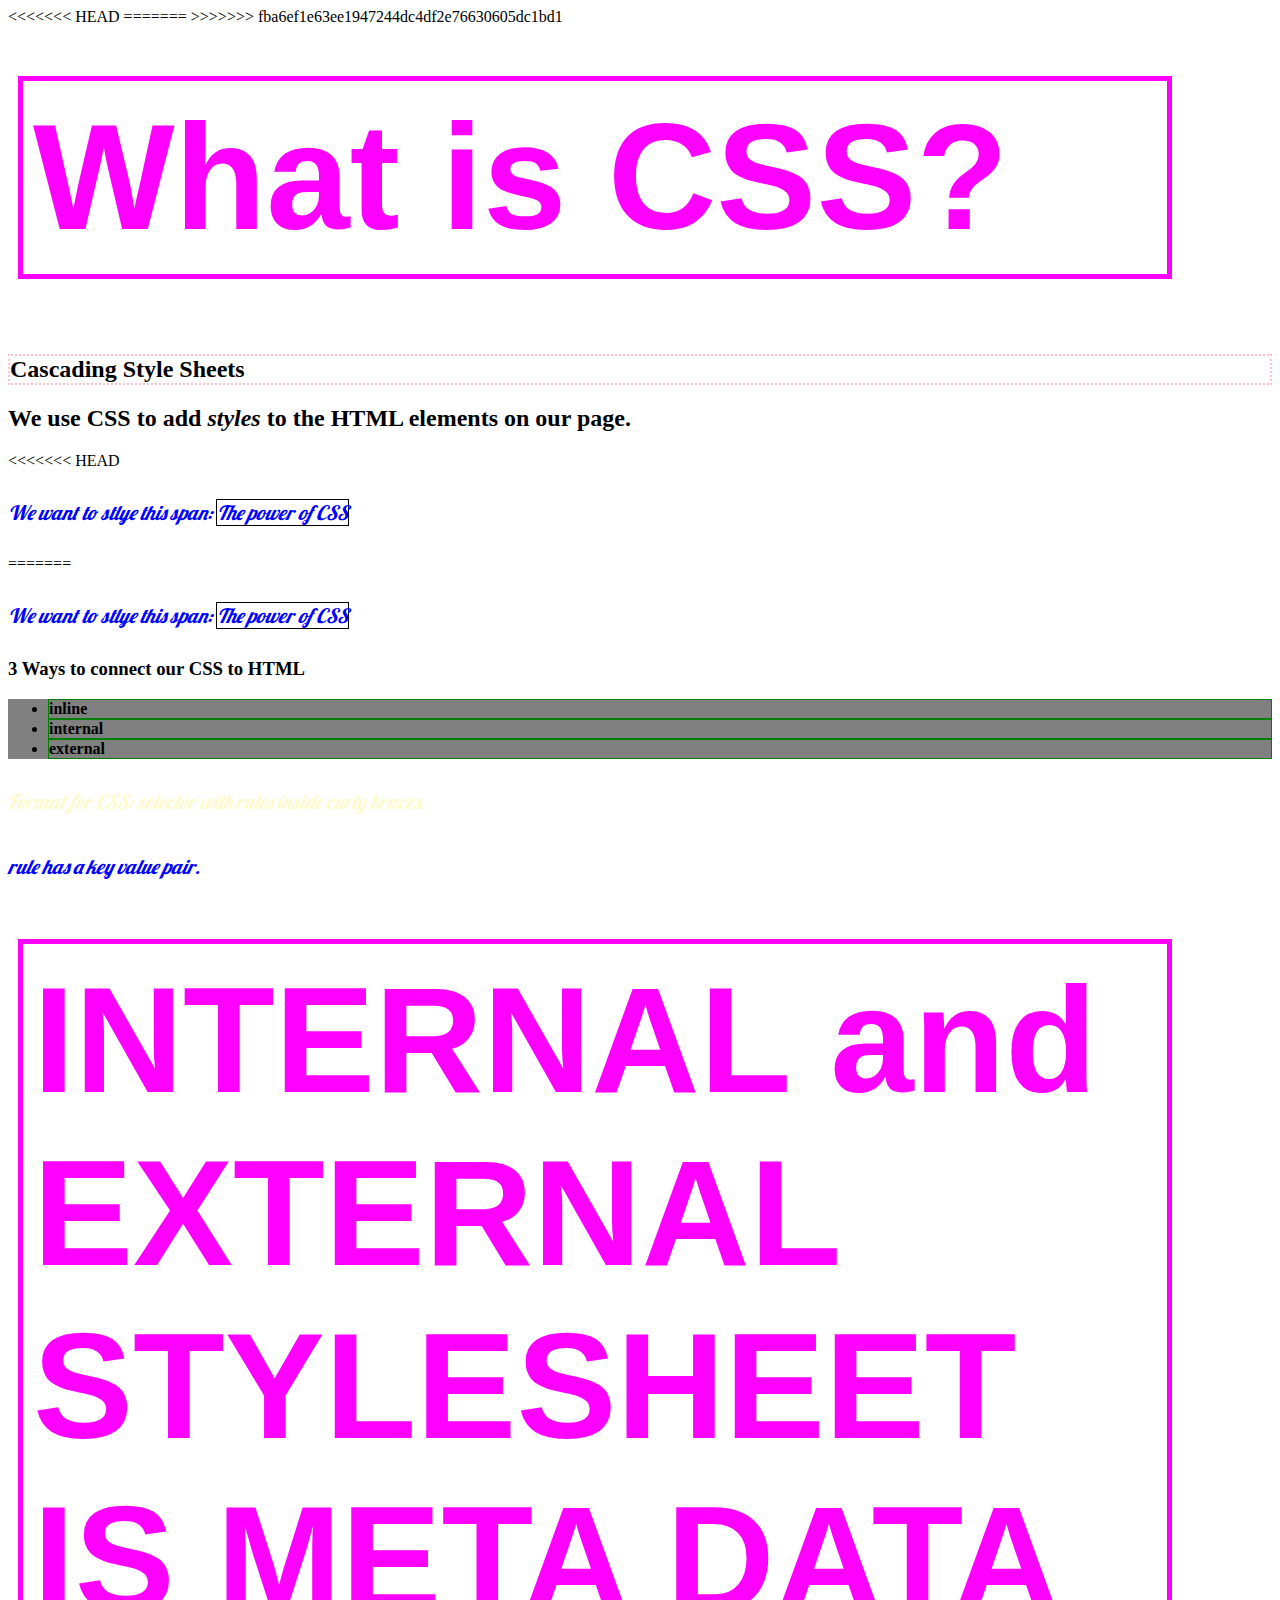
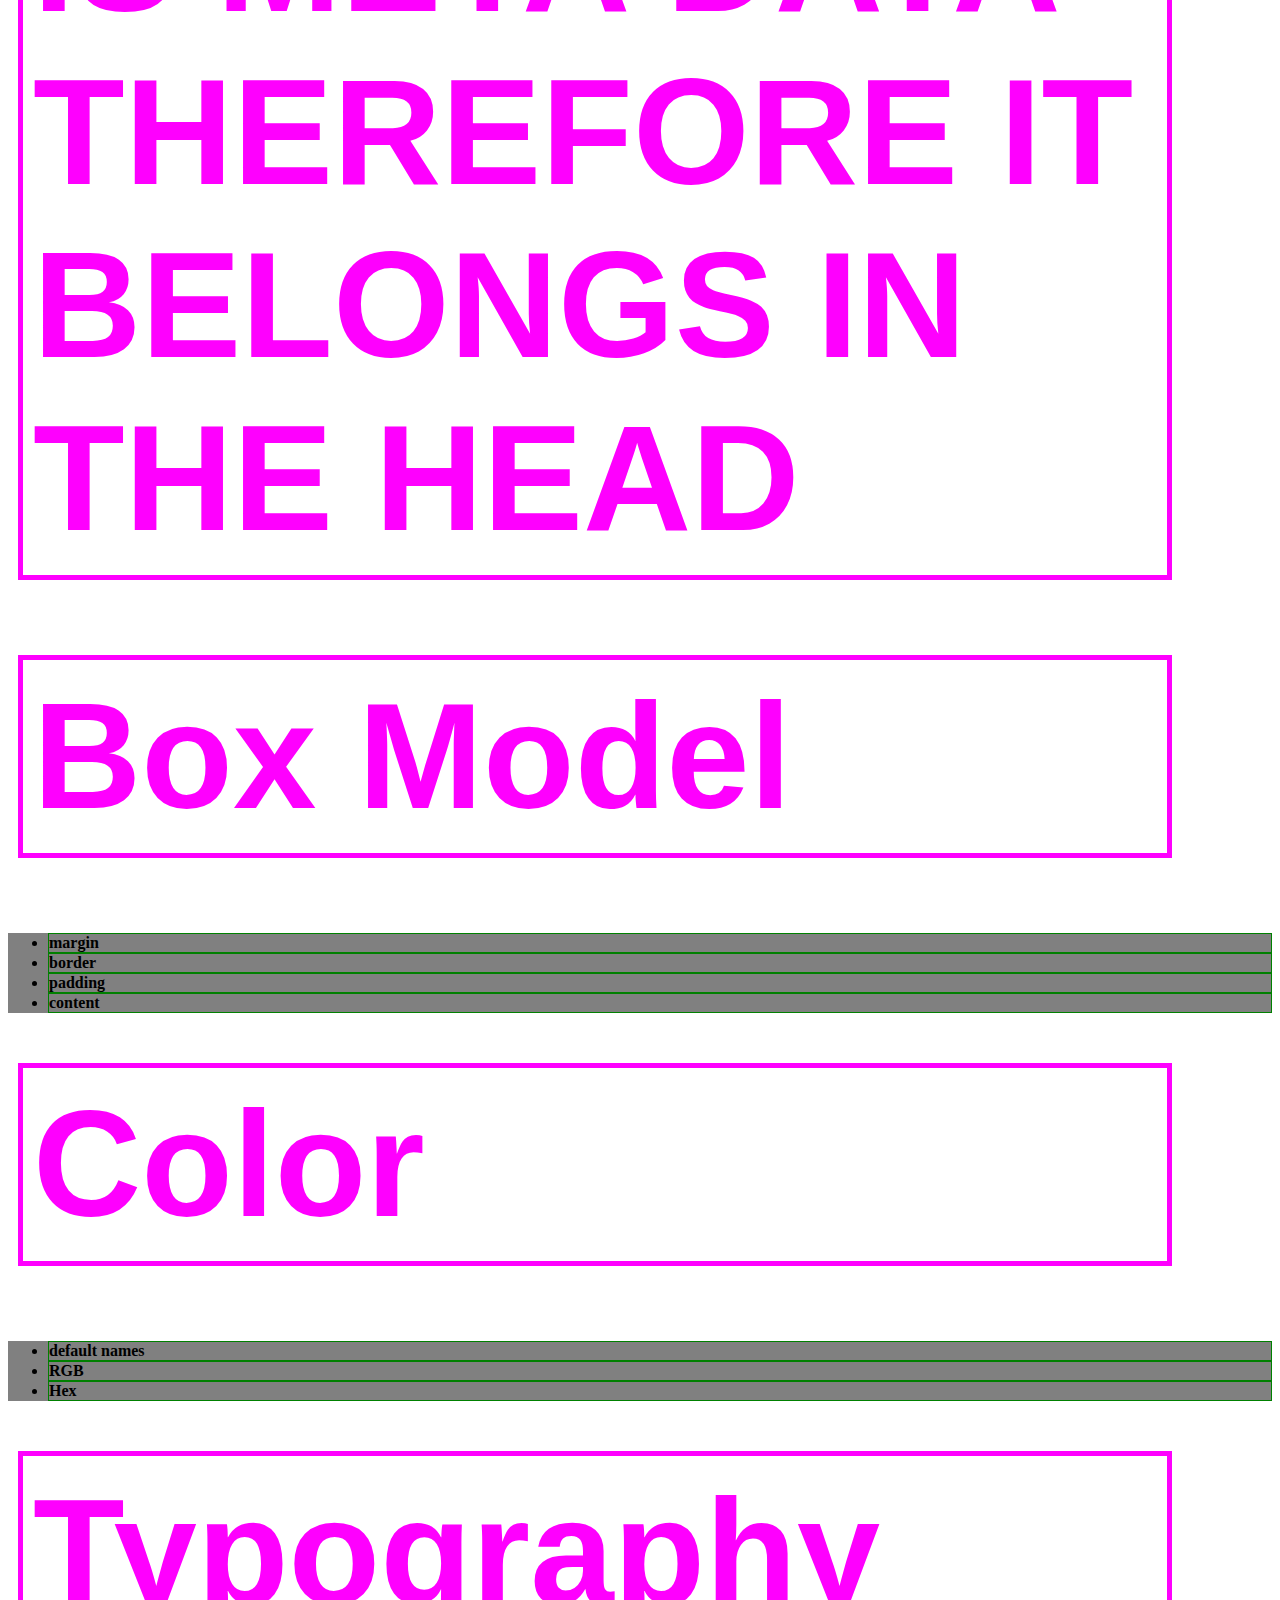
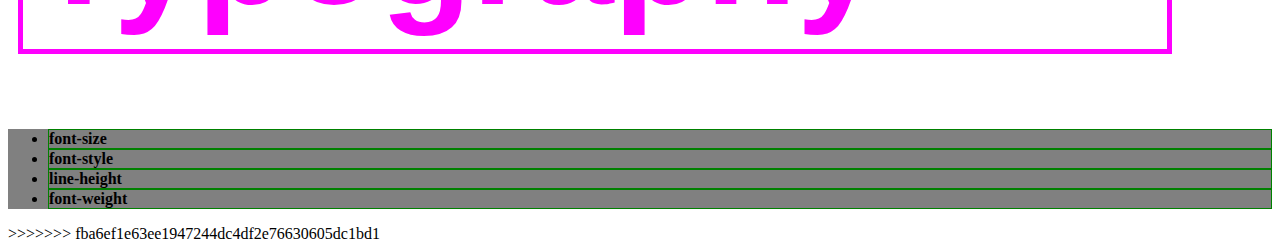
<file: week-1/day-3/index.html>
<!DOCTYPE html>
<html lang="en">
  <head>
    <meta charset="UTF-8" />
    <meta name="viewport" content="width=device-width, initial-scale=1.0" />
    <title>Document</title>
<<<<<<< HEAD
    <style>
      h1 {
        font-size: 150px;
        font-family: Impact, Haettenschweiler, 'Arial Narrow Bold', sans-serif;
        color: rgb(134, 35, 200);
        margin: 50px;
        padding: 10px;
        

      }
    </style>
=======

    <style>
      /* INTERNAL */
      li {
        border: solid 1px green;
      }
    </style>

    <!-- EXTERNAL -->
    <link rel="stylesheet" href="./style.css" />
    <link rel="preconnect" href="https://fonts.gstatic.com" />
    <link
      href="https://fonts.googleapis.com/css2?family=Lobster&display=swap"
      rel="stylesheet"
    />
>>>>>>> fba6ef1e63ee1947244dc4df2e76630605dc1bd1
  </head>
  <body>
    <h1>What is CSS?</h1>
    <h2 style="border: dotted 2px pink">Cascading Style Sheets</h2>
    <h2>We use CSS to add <em>styles</em> to the HTML elements on our page.</h2>

<<<<<<< HEAD
    <p>We want to stlye this span: 
      <span style="border: 1px solid black;">
        The power of CSS
      </span>
    </p>
    <div></div>
=======
    <p>
      We want to stlye this span:
      <span style="border: solid 1px black">The power of CSS</span>
    </p>

    <h3>3 Ways to connect our CSS to HTML</h3>
    <ul>
      <li>inline</li>
      <li>internal</li>
      <li>external</li>
    </ul>
    <p style="color: lemonchiffon">
      Format for CSS: selector with rules inside curly braces.
    </p>
    <p>rule has a key value pair.</p>
    <h1>
      INTERNAL and EXTERNAL STYLESHEET IS META DATA THEREFORE IT BELONGS IN THE
      HEAD
    </h1>

    <h1>Box Model</h1>

    <ul>
      <li>margin</li>
      <li>border</li>
      <li>padding</li>
      <li>content</li>
    </ul>

    <h1>Color</h1>
    <ul>
      <li>default names</li>
      <li>RGB</li>
      <li>Hex</li>
    </ul>

    <h1>Typography</h1>

    <ul>
      <li>font-size</li>
      <li>font-style</li>
      <li>line-height</li>
      <li>font-weight</li>
    </ul>
>>>>>>> fba6ef1e63ee1947244dc4df2e76630605dc1bd1
  </body>
</html>
</file>
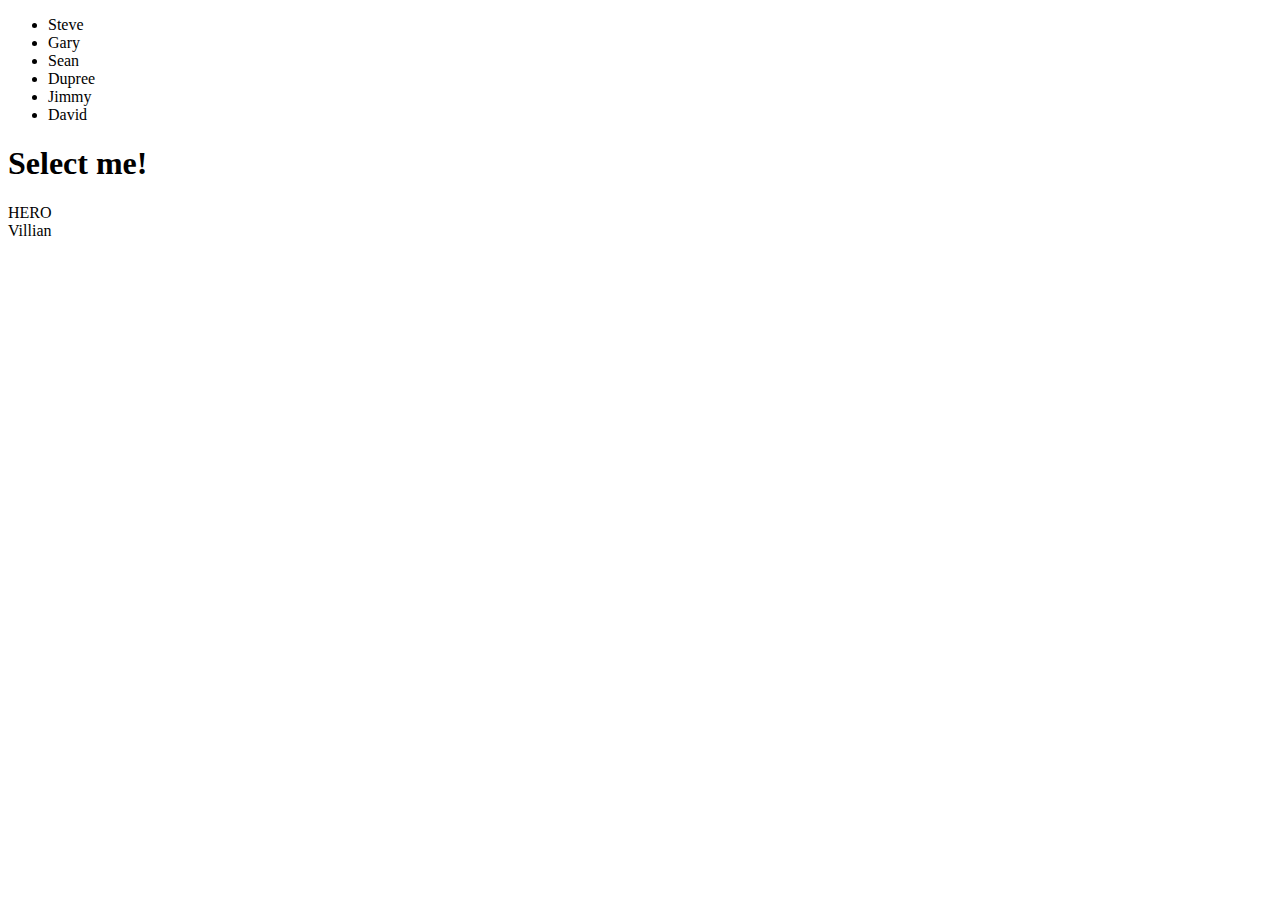
<file: week-2/day-3/index.html>
<!DOCTYPE html>
<html lang="en">
  <head>
    <meta charset="UTF-8" />
    <meta name="viewport" content="width=device-width, initial-scale=1.0" />
    <title>Document</title>
  </head>
  <body>
    <ul>
      <li>Steve</li>
      <li>Gary</li>
      <li>Sean</li>
      <li>Dupree</li>
      <li>Jimmy</li>
      <li>David</li>
    </ul>
    <h1>Select me!</h1>
    <div>HERO</div>
    <div>Villian</div>
  </body>
</html>
</file>
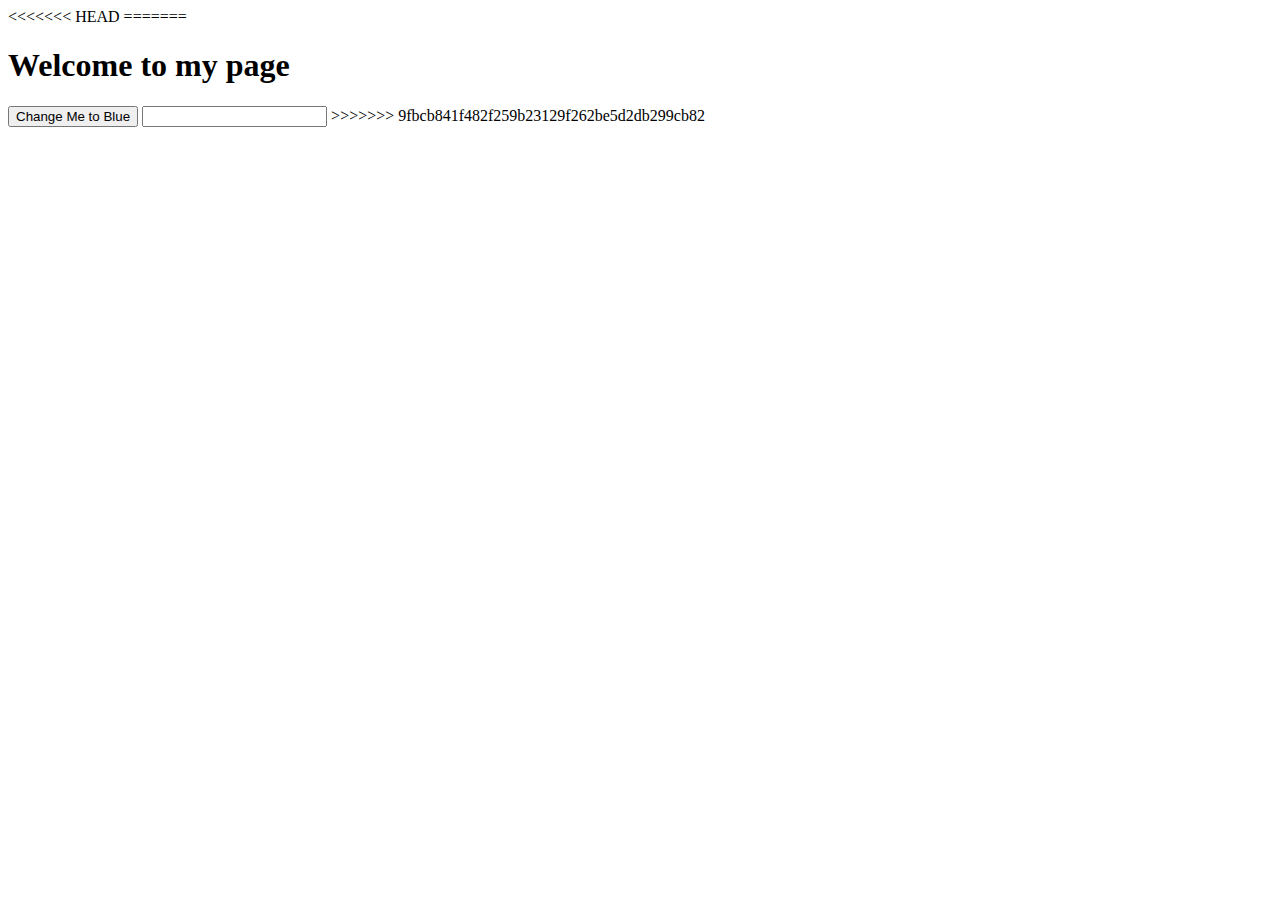
<file: week-2/day-4/index.html>
<!DOCTYPE html>
<html lang="en">
<<<<<<< HEAD
<head>
    <meta charset="UTF-8">
    <meta http-equiv="X-UA-Compatible" content="IE=edge">
    <meta name="viewport" content="width=device-width, initial-scale=1.0">
    <title>Document</title>
</head>
<body>
    
</body>
</html>
=======
  <head>
    <meta charset="UTF-8" />
    <meta http-equiv="X-UA-Compatible" content="IE=edge" />
    <meta name="viewport" content="width=device-width, initial-scale=1.0" />
    <title>Document</title>
    <script src="./script.js"></script>
  </head>
  <body>
    <h1 id="grabMe">Welcome to my page</h1>

    <button onclick="turnBGblue()">Change Me to Blue</button>
    <input />
  </body>
</html>
>>>>>>> 9fbcb841f482f259b23129f262be5d2db299cb82
</file>
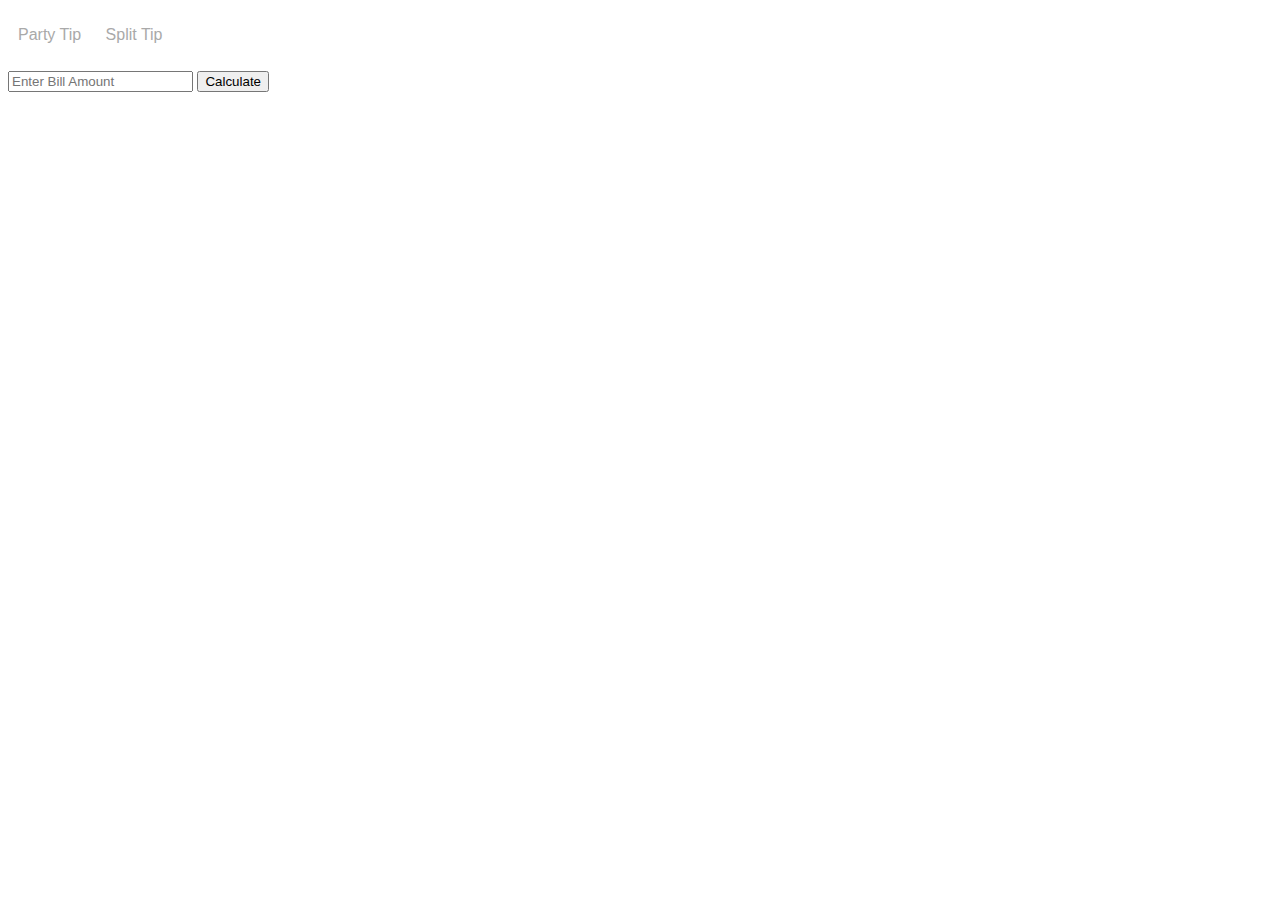
<file: week-3/day-4/index.html>
<!DOCTYPE html>
<html lang="en">
  <head>
    <meta charset="UTF-8" />
    <meta http-equiv="X-UA-Compatible" content="IE=edge" />
    <meta name="viewport" content="width=device-width, initial-scale=1.0" />
    <title>Party Tip Calculation</title>
    <script defer src="./script.js"></script>
    <link rel="stylesheet" href="./style.css" />
  </head>
  <body>
    <div id="container">
      <ul id="nav-tab" class="tab">
        <li class="active"><a href="#partyTip">Party Tip</a></li>
        <li><a href="#splitTip">Split Tip</a></li>
      </ul>
      <div class="tab-content">
        <div class="active tab-pane" id="partyTip">
          <input id="billAmount" type="text" placeholder="Enter Bill Amount" />
          <button type="button" onclick="calculateTip()">Calculate</button>
          <h1 id="output"></h1>
        </div>
        <div class="tab-pane" id="splitTip">
          <div class="each">
            <input type="text" class="eachAmount" />
          </div>
          <div class="each">
            <input type="text" class="eachAmount" />
          </div>
          <div class="each">
            <input type="text" class="eachAmount" />
          </div>
          <div class="each">
            <input type="text" class="eachAmount" />
          </div>
          <div class="each">
            <input type="text" class="eachAmount" />
          </div>
          <div class="each">
            <input type="text" class="eachAmount" />
          </div>
          <button type="button" onclick="calculateSplitTip()">
            Calculate Split Tip
          </button>
        </div>
      </div>
    </div>
  </body>
</html>
</file>
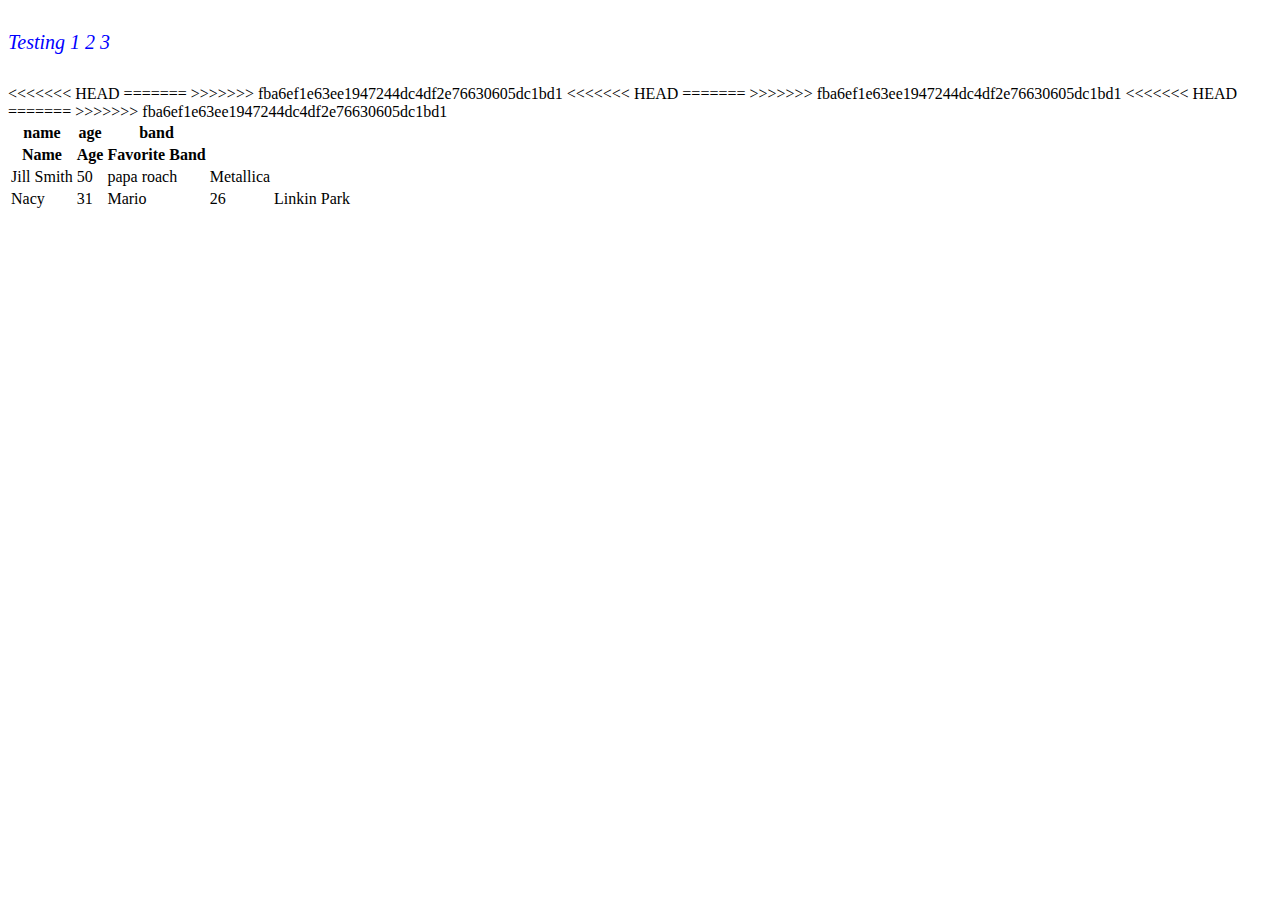
<file: week-1/day-3/warm-up.html>
<!DOCTYPE html>
<html lang="en">
  <head>
    <meta charset="UTF-8" />
    <meta name="viewport" content="width=device-width, initial-scale=1.0" />
    <title>VIT W1D3 Warm Up</title>
    <link rel="stylesheet" href="./style.css" />
  </head>
  <body>
    <p>Testing 1 2 3</p>
    <table>
      <!---1. Enter your code below-->
<<<<<<< HEAD
        <thead>
          <th>name</th>
          <th>age</th>
          <th>band</th>
        </thead>
=======
      <thead>
        <th>Name</th>
        <th>Age</th>
        <th>Favorite Band</th>
      </thead>
>>>>>>> fba6ef1e63ee1947244dc4df2e76630605dc1bd1
      <!---1. Enter your code above-->
      <tr>
        <td>Jill Smith</td>
        <td>50</td>
        <!---2. Enter your code below-->
<<<<<<< HEAD
          <td>papa roach</td>
=======
        <td>Metallica</td>
>>>>>>> fba6ef1e63ee1947244dc4df2e76630605dc1bd1
        <!---2. Enter your code above-->
      </tr>
      <tr>
        <!---3. Enter your code below-->
<<<<<<< HEAD
          <td>Nacy</td>
          <td>31</td>

=======
        <td>Mario</td>
        <td>26</td>
>>>>>>> fba6ef1e63ee1947244dc4df2e76630605dc1bd1
        <!---3. Enter your code above-->
        <td>Linkin Park</td>
      </tr>
    </table>
  </body>
</html>
</file>
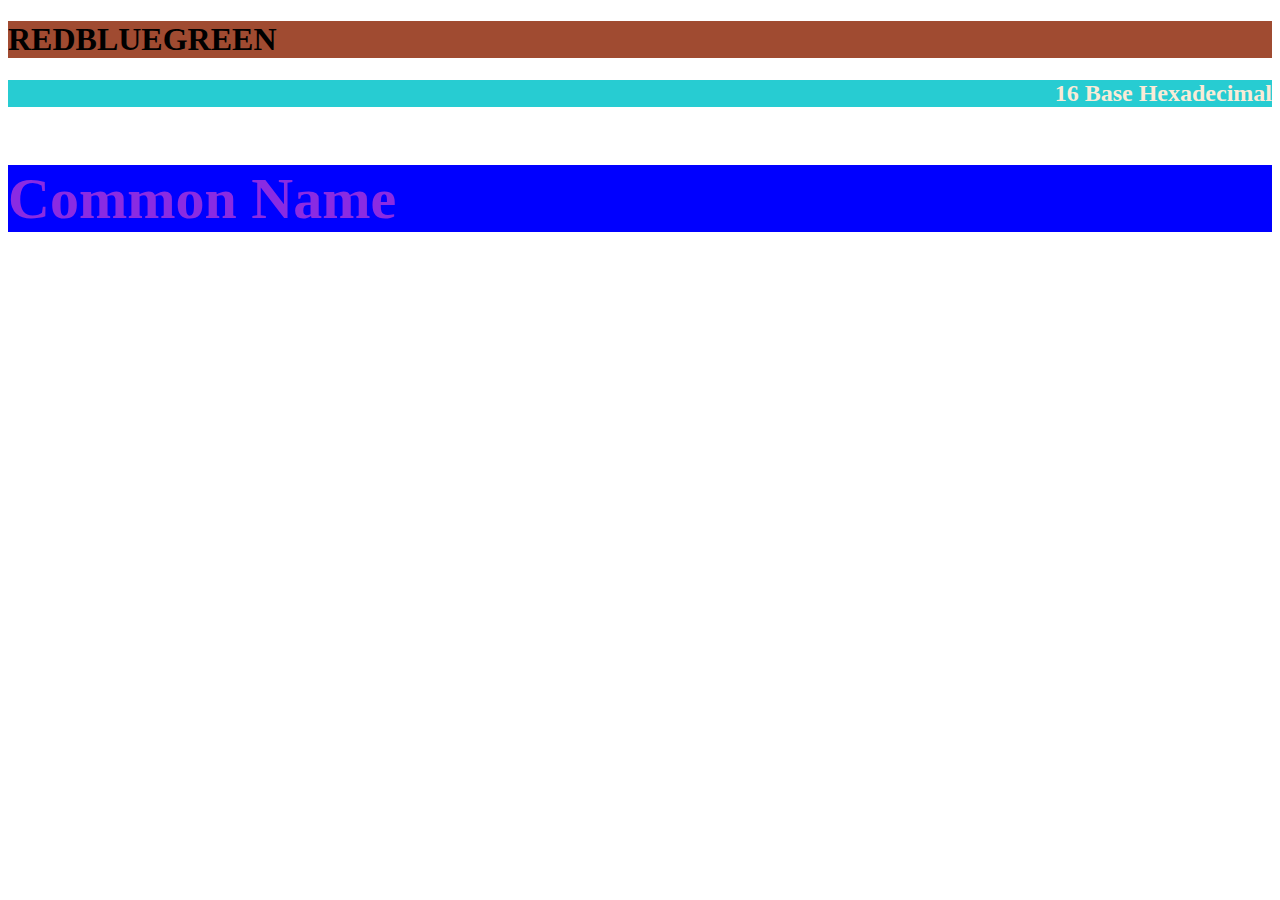
<file: week-1/day-4/warm-up.html>
<!DOCTYPE html>
<html lang="en">
<head>
    <meta charset="UTF-8">
    <meta http-equiv="X-UA-Compatible" content="IE=edge">
    <meta name="viewport" content="width=device-width, initial-scale=1.0">
    <title>Document</title>
    <link rel="stylesheet" href="warm-up.css">
    <link rel="preconnect" href="https://fonts.gstatic.com">
<link href="https://fonts.googleapis.com/css2?family=DotGothic16&display=swap" rel="stylesheet">
</head>
<body>
    <div style="background-color: RGB(160, 75, 49);">
        <h1>REDBLUEGREEN</h1>
    </div>
    <div style="background-color: #27CCD2;">
        <h2>16 Base Hexadecimal</h2>
    </div>
    <div style="background-color: blue;">
        <h3>Common Name</h3>
    </div>
    
</body>
</html>
</file>
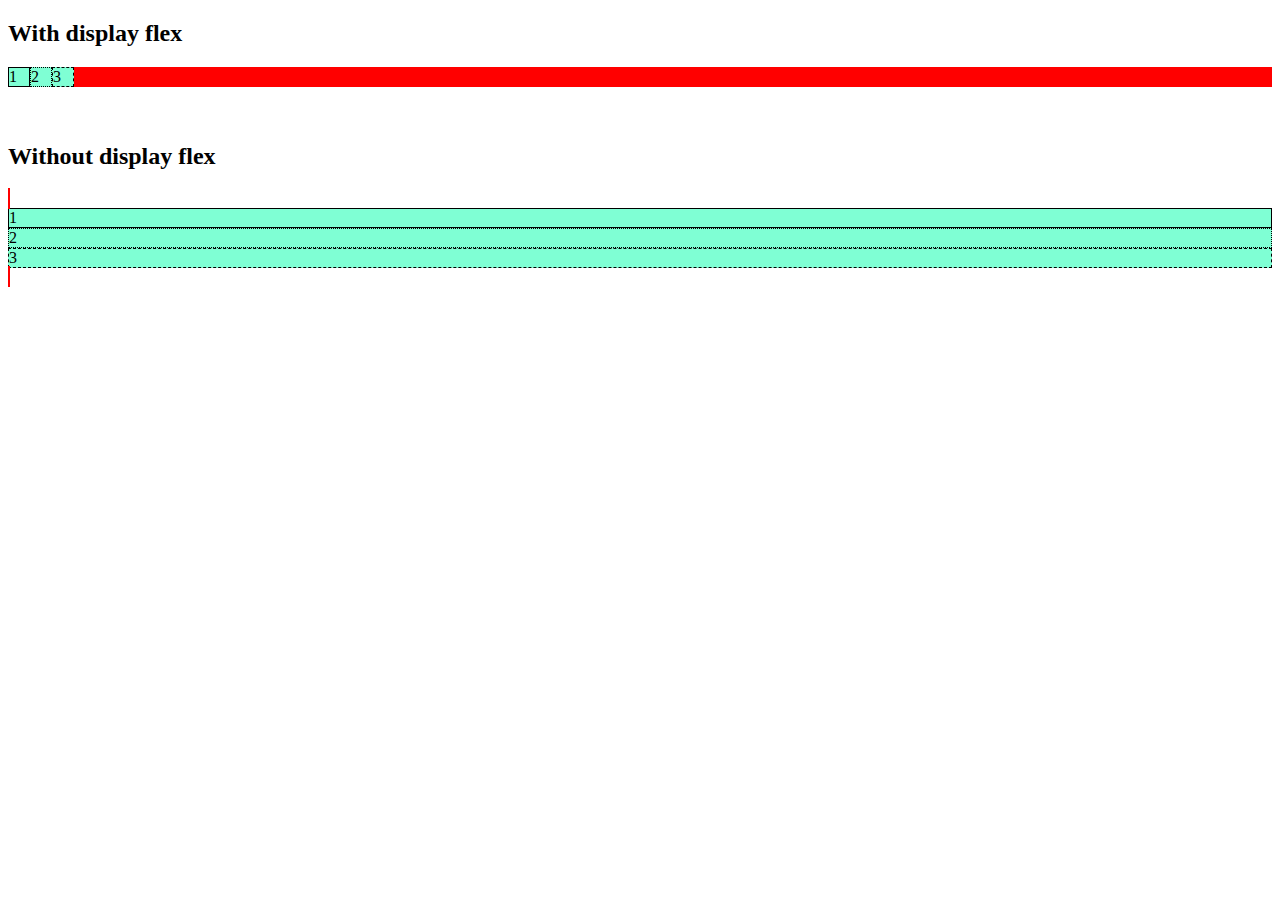
<file: week-2/day-2/warmup.html>
<!doctype html>
<html lang="en">
<head>
    <meta charset="UTF-8">
    <meta name="viewport"
          content="width=device-width, user-scalable=no, initial-scale=1.0, maximum-scale=1.0, minimum-scale=1.0">
    <meta http-equiv="X-UA-Compatible" content="ie=edge">
    <title>WarmUp - W2D2</title>
</head>
<body>

    <h2>With display flex</h2>

    <span style="display: flex; background-color: red;">
        <div style="min-width: 20px; background-color: aquamarine; border: 1px solid;">1</div>
        <div style="min-width: 20px; background-color: aquamarine; border: 1px dotted;">2</div>
        <div style="min-width: 20px; background-color: aquamarine; border: 1px dashed;">3</div>
    </span>

    <br><br>

    <h2>Without display flex</h2>

    <span style="border: 2px solid red; margin: 0 auto;">
        <div style="min-width: 20px; background-color: aquamarine; border: 1px solid;">1</div>
        <div style="min-width: 20px; background-color: aquamarine; border: 1px dotted;">2</div>
        <div style="min-width: 20px; background-color: aquamarine; border: 1px dashed;">3</div>
    </span>

</body>
</html>
</file>
<file: week-1/day-3/style.css>
p {
  color: blue; /* Styles! */
  font-size: 20px;
  font-style: italic;
  line-height: 45px;
  font-family: "Lobster", "San Serif", cursive;
}

h1 {
  /* margin: 100px; */
  margin-top: 50px;
  margin-bottom: 75px;
  margin-left: 10px;
  margin-right: 100px;
  border: solid 5px;
  /* color: rgb(74, 169, 80);  */
  color: #fe00fe;
  /* padding: 200px; */
}

ul {
  background-color: grey;
}

li {
  font-weight: 900;
}
</file>
<file: week-3/day-4/style.css>
body {
  font-family: -apple-system, BlinkMacSystemFont, "Segoe UI", Roboto, Helvetica,
    Arial, sans-serif, "Apple Color Emoji", "Segoe UI Emoji", "Segoe UI Symbol";
  color: #444;
}

.container {
  max-width: 800px;
  margin: 0 auto;
}

ul {
  list-style: none;
  padding: 0;
}

li {
  display: inline-flex;
}

a {
  text-decoration: none;
  color: darkgray;
  padding: 10px;
  transition: all 0.3s ease-in-out;
  border-bottom: 1px solid transparent;
}

a:hover {
  color: gray;
}

.nav .active a {
  color: slateblue;
  border-bottom: 1px solid slateblue;
}
.nav:hover .active:hover a:hover {
  border-color: transparent;
  background: slateblue;
  color: white;
}

.tab-pane {
  display: none;
}

.tab-pane.active {
  display: block;
}
</file>
<file: week-1/day-4/warm-up.css>
<<<<<<< HEAD
h1 {
  text-transform: lowercase;
  color: aqua;
  font-family: 'DotGothic16', sans-serif;

}

h2 {
  text-align: right;
  color: antiquewhite;
}

h3 {
  font-size: 58px;
  color: blueviolet;
=======
body {
    background-color: grey;
}

div {
    width: 200px;
    height: 200px;
    background-color: pink;
>>>>>>> 51eae5cb24e519e4f109844c0964d058d3049c38
}
</file>
